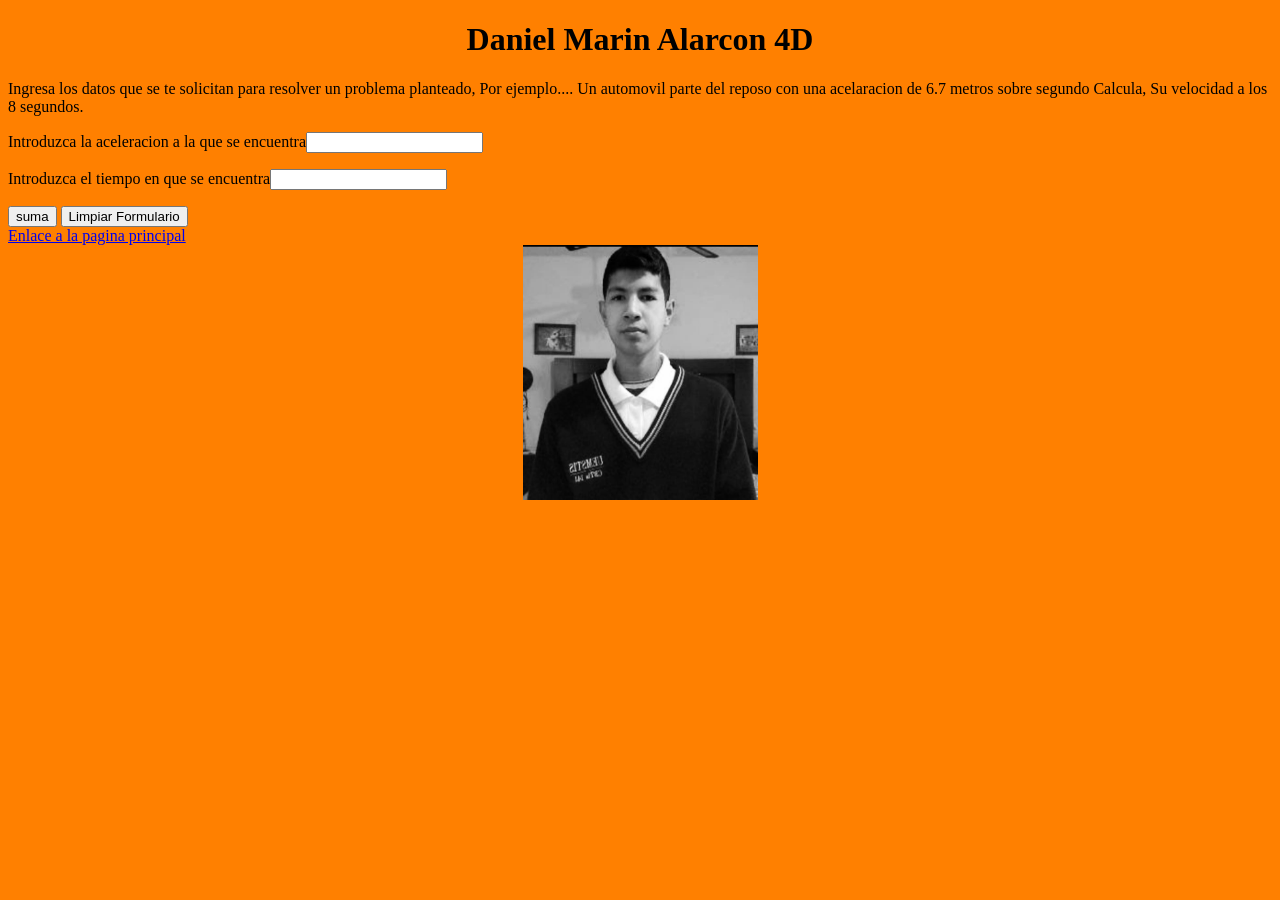
<file: Bicolor.html>
<!DOCTYPE html>
<html>
<head>
	<title>Practica15u3</title>
	<meta charset="utf-8">
</head>
<body>
	<h1>Daniel Marin Alarcon 4D</h1>
	<p> Ingresa los datos que se te solicitan para resolver un problema planteado, Por ejemplo.... Un automovil parte del reposo con una acelaracion de 6.7 metros sobre segundo Calcula, Su velocidad a los 8 segundos.</p>
	<form id="lolo" action="">
	 <P> Introduzca la aceleracion a la que se encuentra<input type="text" id="num1"></P>
     <p> Introduzca el tiempo en que se encuentra<input type="text" id="num2"></p>
	<input type="button"  value="suma" onclick="alert(suma())">
    <input type="button"  value="Limpiar Formulario" onclick="LimpiarFormulario()">
    </form>
	<script type="text/javascript" src="opera.js"></script>
	<a  href="index3.1.html"> Enlace a la pagina principal</a><br>
	<link rel="stylesheet" type="text/css" href="color.css">
	 <img src="ñopo.jpg" height="255px" width="235px" >

</body>
</html>
</file>
<file: color.css>
body{background-color: #ff8000;}
h1{text-align: center;
}
img{display:block;
	margin: auto;
}
</file>
